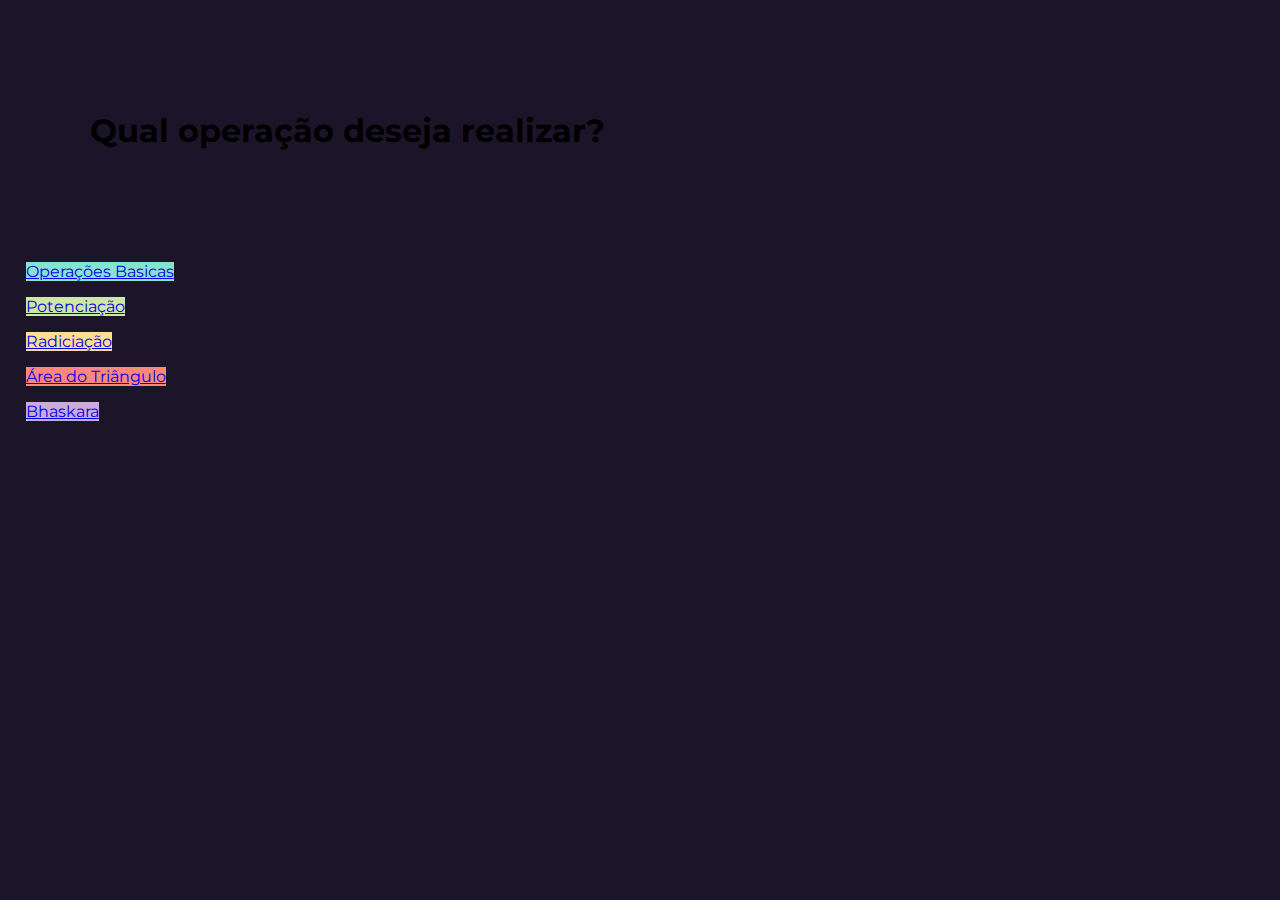
<file: index.html>
<!DOCTYPE html>
<html lang="pt-br">
<head>
    <!-- CSS only -->
    <link href="https://cdn.jsdelivr.net/npm/bootstrap@5.2.2/dist/css/bootstrap.min.css" rel="stylesheet" integrity="sha384-Zenh87qX5JnK2Jl0vWa8Ck2rdkQ2Bzep5IDxbcnCeuOxjzrPF/et3URy9Bv1WTRi" crossorigin="anonymous">

    <!-- JavaScript Bundle with Popper -->
    <script src="https://cdn.jsdelivr.net/npm/bootstrap@5.2.2/dist/js/bootstrap.bundle.min.js" integrity="sha384-OERcA2EqjJCMA+/3y+gxIOqMEjwtxJY7qPCqsdltbNJuaOe923+mo//f6V8Qbsw3" crossorigin="anonymous"></script>


    <link rel="stylesheet" href="funcoes.js" type="text/javascript">

    <link rel="preconnect" href="https://fonts.googleapis.com">
    <link rel="preconnect" href="https://fonts.gstatic.com" crossorigin>
    <link href="https://fonts.googleapis.com/css2?family=Montserrat&display=swap" rel="stylesheet">

    <meta charset="UTF-8">
    <meta http-equiv="X-UA-Compatible" content="IE=edge">
    <meta name="viewport" content="width=device-width, initial-scale=1.0">
    <title>Calculadora</title>

    <link rel="stylesheet" href="style.css" type="text/css">

</head>
<body>
    <div class="wrapper">

        <h1 class="text-center text-white titulo">Qual operação deseja realizar?</h1>

        <div class="container">
            <div class="row justify-content-center align-items-center">
                <div class="col-auto">

                    <p><a href="ob.html" class="btn b rounded-pill" style="background-color: #86e3ce">Operações Basicas</a></p>
                    <p><a href="potenciacao.html" class="btn b rounded-pill" style="background-color: #d0e6a5">Potenciação</a></p>
                    <p><a href="radiciacao.html" class="btn b rounded-pill" style="background-color: #ffdd95">Radiciação</a></p>
                    <p><a href="area.html" class="btn b rounded-pill"style="background-color: #fc887b">Área do Triângulo</a></p>
                    <p><a href="bh.html" class="btn b rounded-pill"  style="background-color: #ccabda">Bhaskara</a></p>


                </div>
            </div>
          </div>











    </div>
    
</body>
</html>
</file>
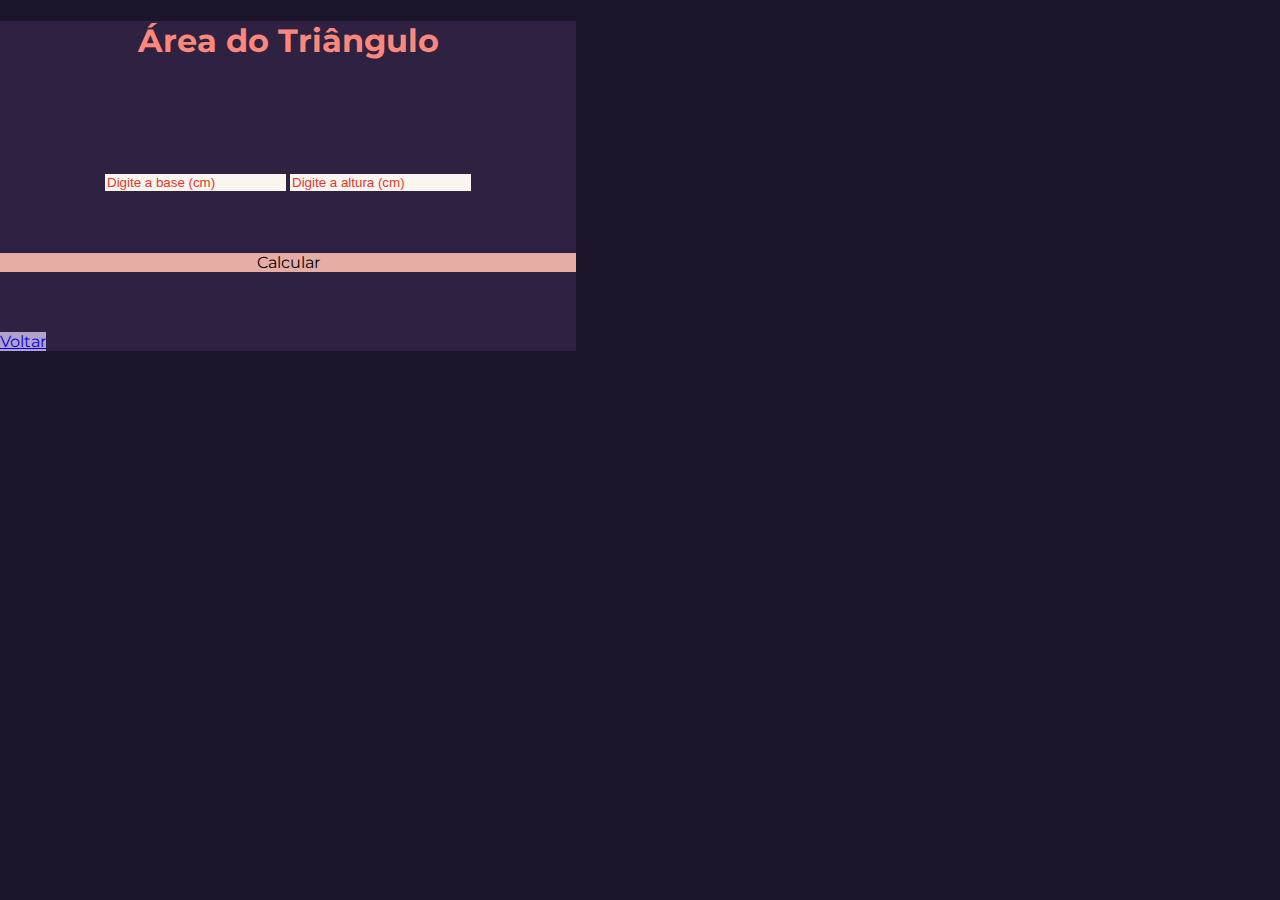
<file: area.html>
<!DOCTYPE html>
<html lang="pt-br">
<head>
    <!-- CSS only -->
<link href="https://cdn.jsdelivr.net/npm/bootstrap@5.2.2/dist/css/bootstrap.min.css" rel="stylesheet" integrity="sha384-Zenh87qX5JnK2Jl0vWa8Ck2rdkQ2Bzep5IDxbcnCeuOxjzrPF/et3URy9Bv1WTRi" crossorigin="anonymous">
    <!-- JavaScript Bundle with Popper -->
<script src="https://cdn.jsdelivr.net/npm/bootstrap@5.2.2/dist/js/bootstrap.bundle.min.js" integrity="sha384-OERcA2EqjJCMA+/3y+gxIOqMEjwtxJY7qPCqsdltbNJuaOe923+mo//f6V8Qbsw3" crossorigin="anonymous"></script>

    <script src="funcoes.js" type="text/javascript"></script>

    <link rel="preconnect" href="https://fonts.googleapis.com">
    <link rel="preconnect" href="https://fonts.gstatic.com" crossorigin>
    <link href="https://fonts.googleapis.com/css2?family=Montserrat&display=swap" rel="stylesheet">

    <meta charset="UTF-8">
    <meta http-equiv="X-UA-Compatible" content="IE=edge">
    <meta name="viewport" content="width=device-width, initial-scale=1.0">
    <title>Área do Triângulo</title>

    <link rel="stylesheet" href="style.css" type="text/css">

</head>
<body>
    <div class="wrapper">

        <div class="container p-5 my-5 c rounded-4">
            <center>

                <h1 class="titulo4">Área do Triângulo</h1>

                <input type="number" class="form-control rounded-pill area1" placeholder="Digite a base (cm)" id="base">
                <input type="number" class="form-control rounded-pill area1" placeholder="Digite a altura (cm)" id="altura">

                <p  class="btn rounded-pill r" style="background-color: #e6ada5" onclick="Area()">Calcular</p>
                <p class="resultado1" id="resultado"></p>
                
            </center>

            <p><a href="index.html" class="btn rounded-pill" style="background-color: #b2a2c9">Voltar</a></p>


        </div>
    </div>
    
</body>
</html>
</file>
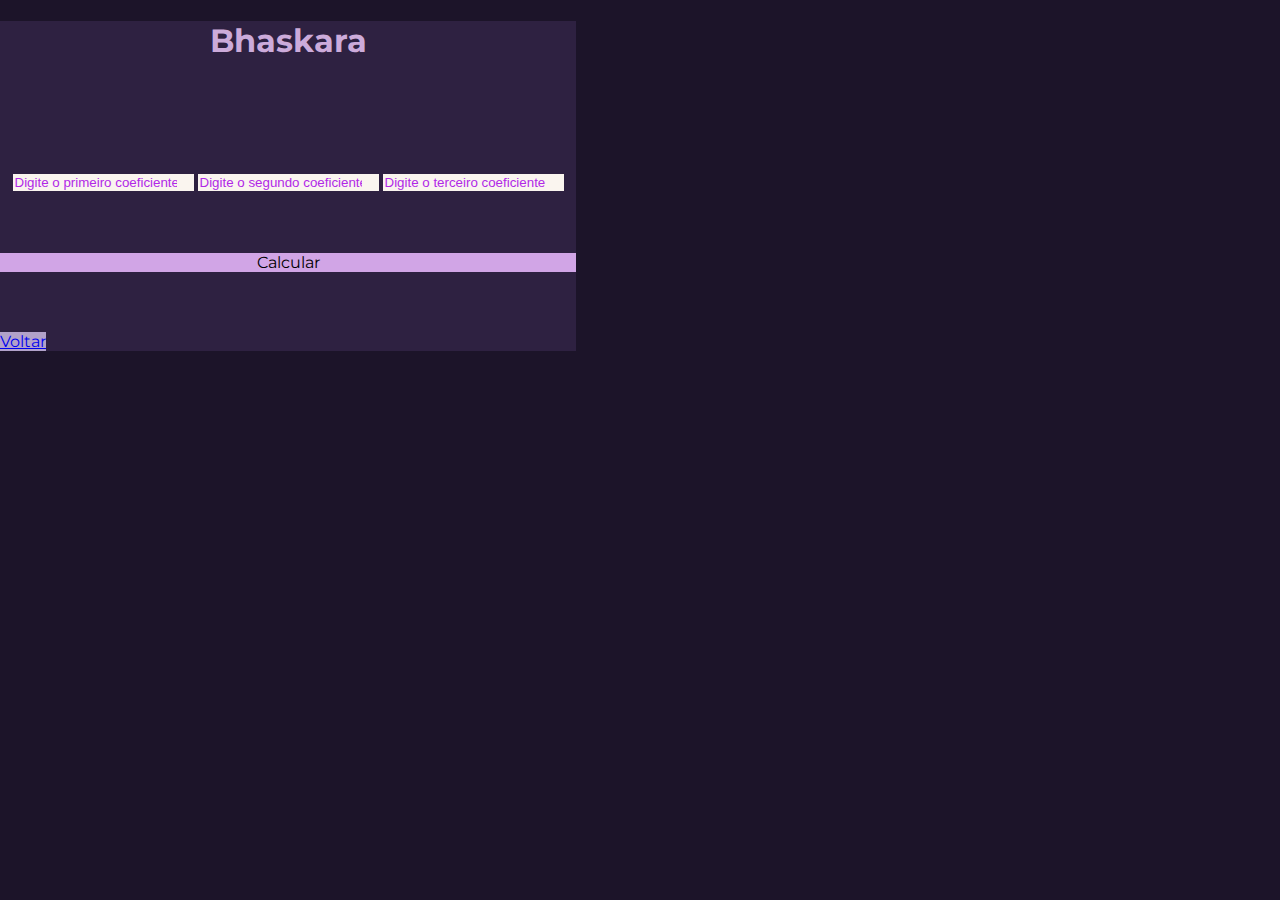
<file: bh.html>
<!DOCTYPE html>
<html lang="pt-br">
<head>
    <!-- CSS only -->
<link href="https://cdn.jsdelivr.net/npm/bootstrap@5.2.2/dist/css/bootstrap.min.css" rel="stylesheet" integrity="sha384-Zenh87qX5JnK2Jl0vWa8Ck2rdkQ2Bzep5IDxbcnCeuOxjzrPF/et3URy9Bv1WTRi" crossorigin="anonymous">
    <!-- JavaScript Bundle with Popper -->
<script src="https://cdn.jsdelivr.net/npm/bootstrap@5.2.2/dist/js/bootstrap.bundle.min.js" integrity="sha384-OERcA2EqjJCMA+/3y+gxIOqMEjwtxJY7qPCqsdltbNJuaOe923+mo//f6V8Qbsw3" crossorigin="anonymous"></script>

    <script src="funcoes.js" type="text/javascript"></script>

    <link rel="preconnect" href="https://fonts.googleapis.com">
    <link rel="preconnect" href="https://fonts.gstatic.com" crossorigin>
    <link href="https://fonts.googleapis.com/css2?family=Montserrat&display=swap" rel="stylesheet">

    <meta charset="UTF-8">
    <meta http-equiv="X-UA-Compatible" content="IE=edge">
    <meta name="viewport" content="width=device-width, initial-scale=1.0">
    <title>Bhaskara</title>

    <link rel="stylesheet" href="style.css" type="text/css">

</head>
<body>
    <div class="wrapper">

        <div class="container p-5 my-5 c rounded-4">
            <center>

                <h1 class="titulo5">Bhaskara</h1>

                <input type="number" class="form-control rounded-pill fq1" placeholder="Digite o primeiro coeficiente (a)" id="a">

                <input type="number" class="form-control rounded-pill fq1" placeholder="Digite o segundo coeficiente (b)" id="b">

                <input type="number" class="form-control rounded-pill fq1" placeholder="Digite o terceiro coeficiente (c)" id="c">

                <p  class="btn rounded-pill r" style="background-color: #d1a5e6" onclick="Bhaskara()">Calcular</p>
                <p class="resultado1" id="resultado"></p>
                
            </center>

            <p><a href="index.html" class="btn rounded-pill" style="background-color: #b2a2c9">Voltar</a></p>


        </div>
    </div>
    
</body>
</html>
</file>
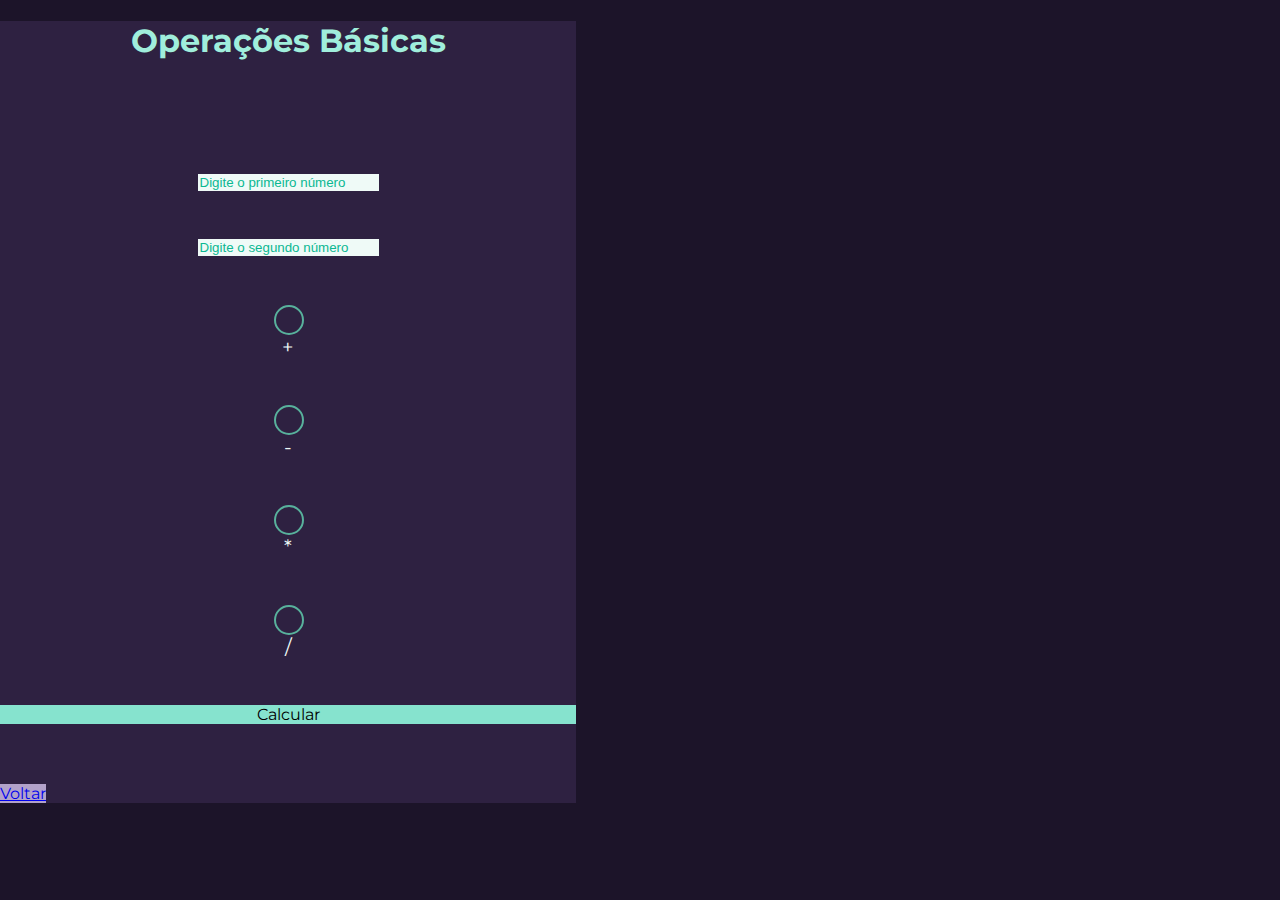
<file: ob.html>
<!DOCTYPE html>
<html lang="pt-br">
<head>
    <!-- CSS only -->
<link href="https://cdn.jsdelivr.net/npm/bootstrap@5.2.2/dist/css/bootstrap.min.css" rel="stylesheet" integrity="sha384-Zenh87qX5JnK2Jl0vWa8Ck2rdkQ2Bzep5IDxbcnCeuOxjzrPF/et3URy9Bv1WTRi" crossorigin="anonymous">
    <!-- JavaScript Bundle with Popper -->
<script src="https://cdn.jsdelivr.net/npm/bootstrap@5.2.2/dist/js/bootstrap.bundle.min.js" integrity="sha384-OERcA2EqjJCMA+/3y+gxIOqMEjwtxJY7qPCqsdltbNJuaOe923+mo//f6V8Qbsw3" crossorigin="anonymous"></script>

    <script src="funcoes.js" type="text/javascript"></script>

    <link rel="preconnect" href="https://fonts.googleapis.com">
    <link rel="preconnect" href="https://fonts.gstatic.com" crossorigin>
    <link href="https://fonts.googleapis.com/css2?family=Montserrat&display=swap" rel="stylesheet">

    <meta charset="UTF-8">
    <meta http-equiv="X-UA-Compatible" content="IE=edge">
    <meta name="viewport" content="width=device-width, initial-scale=1.0">
    <title>Operações Básicas</title>

    <link rel="stylesheet" href="style.css" type="text/css">

</head>
<body>

    <div class="wrapper">

        <div class="container p-5 my-5 c rounded-4">
            <center>

                <h1 class="titulo1">Operações Básicas</h1>

                <form>
                    
                    <div class="row">
                        <div class="col p-3">
                            <input type="number" class="form-control rounded-pill ob1" placeholder="Digite o primeiro número" id="num1">
                        </div>


                        <div class="col p-3">
                            <input type="number" class="form-control rounded-pill ob1" placeholder="Digite o segundo número" id="num2">
                        </div>
                      </div>


                    <div class="form-check form-check-inline r">
                        <input class="radio" type="radio" name="opt" id="inlineRadio1" value="+">
                        <label class="form-check-label l" for="inlineRadio1">+</label>
                      </div>

                      <div class="form-check form-check-inline r">
                        <input class="radio" type="radio" name="opt" id="inlineRadio2" value="-">
                        <label class="form-check-label l" for="inlineRadio2">-</label>
                      </div>

                      <div class="form-check form-check-inline r">
                        <input class="radio" type="radio" name="opt" id="inlineRadio3" value="*">
                        <label class="form-check-label l" for="inlineRadio3">*</label>
                      </div>

                      <div class="form-check form-check-inline r">
                        <input class="radio" type="radio" name="opt" id="inlineRadio4" value="/">
                        <label class="form-check-label l" for="inlineRadio4">/</label>
                      </div>

                </form>

                <p  class="btn rounded-pill r" style="background-color: #86e3ce" onclick="OperacoesBasicas()">Calcular</p>

                <p class="resultado1" id="resultado"></p>

            </center>

            <p><a href="index.html" class="btn rounded-pill" style="background-color: #b2a2c9">Voltar</a></p>

        </div>




    </div>
    
</body>
</html>
</file>
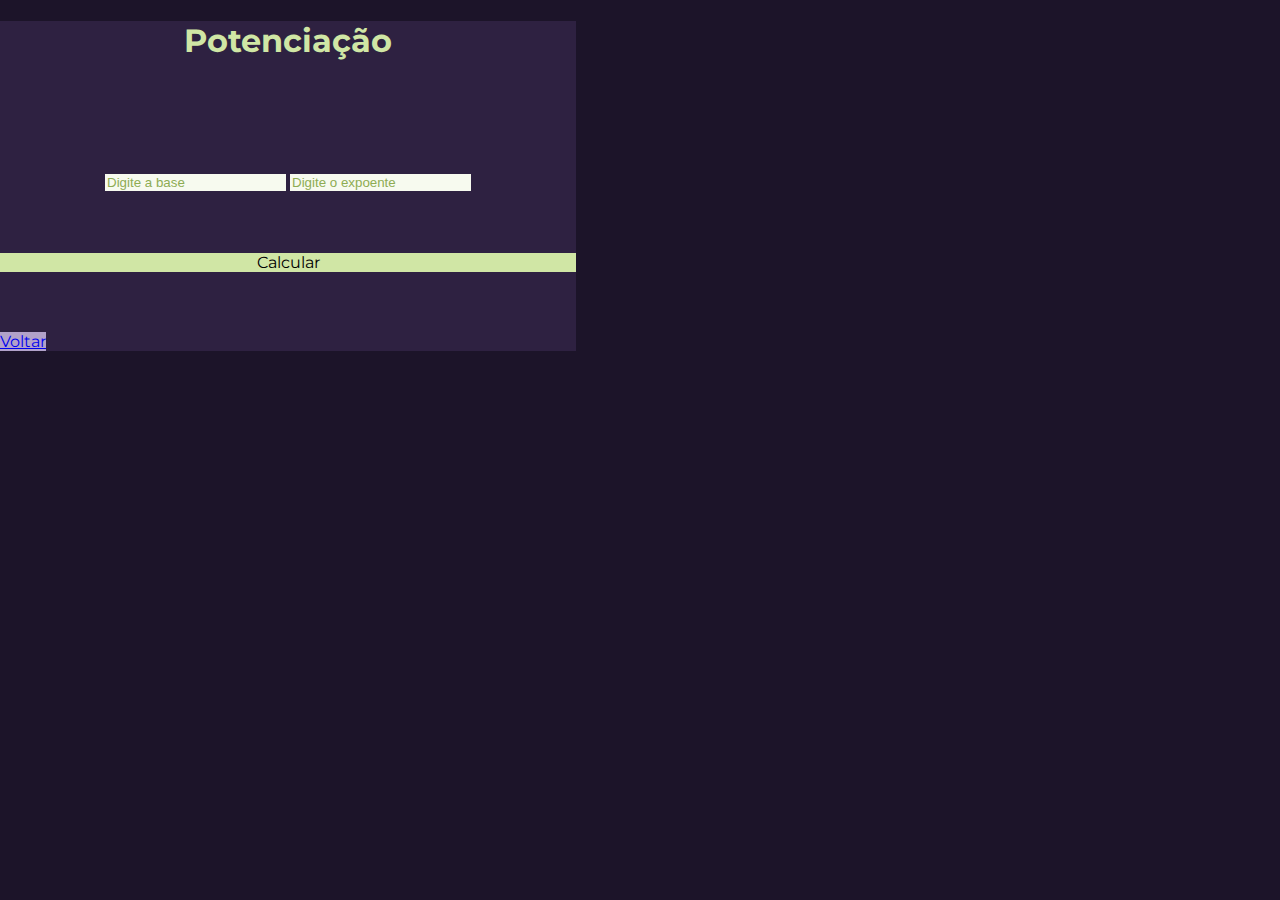
<file: potenciacao.html>
<!DOCTYPE html>
<html lang="pt-br">
<head>
    <!-- CSS only -->
<link href="https://cdn.jsdelivr.net/npm/bootstrap@5.2.2/dist/css/bootstrap.min.css" rel="stylesheet" integrity="sha384-Zenh87qX5JnK2Jl0vWa8Ck2rdkQ2Bzep5IDxbcnCeuOxjzrPF/et3URy9Bv1WTRi" crossorigin="anonymous">
    <!-- JavaScript Bundle with Popper -->
<script src="https://cdn.jsdelivr.net/npm/bootstrap@5.2.2/dist/js/bootstrap.bundle.min.js" integrity="sha384-OERcA2EqjJCMA+/3y+gxIOqMEjwtxJY7qPCqsdltbNJuaOe923+mo//f6V8Qbsw3" crossorigin="anonymous"></script>

    <script src="funcoes.js" type="text/javascript"></script>

    <link rel="preconnect" href="https://fonts.googleapis.com">
    <link rel="preconnect" href="https://fonts.gstatic.com" crossorigin>
    <link href="https://fonts.googleapis.com/css2?family=Montserrat&display=swap" rel="stylesheet">

    <meta charset="UTF-8">
    <meta http-equiv="X-UA-Compatible" content="IE=edge">
    <meta name="viewport" content="width=device-width, initial-scale=1.0">
    <title>Potenciação</title>

    <link rel="stylesheet" href="style.css" type="text/css">

</head>
<body>
    <div class="wrapper">

        <div class="container p-5 my-5 c rounded-4">
            <center>

                <h1 class="titulo2">Potenciação</h1>

                <input type="number" class="form-control rounded-pill po1" placeholder="Digite a base" id="num">
                <input type="number" class="form-control rounded-pill po1" placeholder="Digite o expoente" id="expoente">

                <p  class="btn rounded-pill r" style="background-color: #d0e6a5" onclick="Potencia()">Calcular</p>
                <p class="resultado1" id="resultado"></p>
                
            </center>

            <p><a href="index.html" class="btn rounded-pill" style="background-color: #b2a2c9">Voltar</a></p>


        </div>
    </div>
    
</body>
</html>
</file>
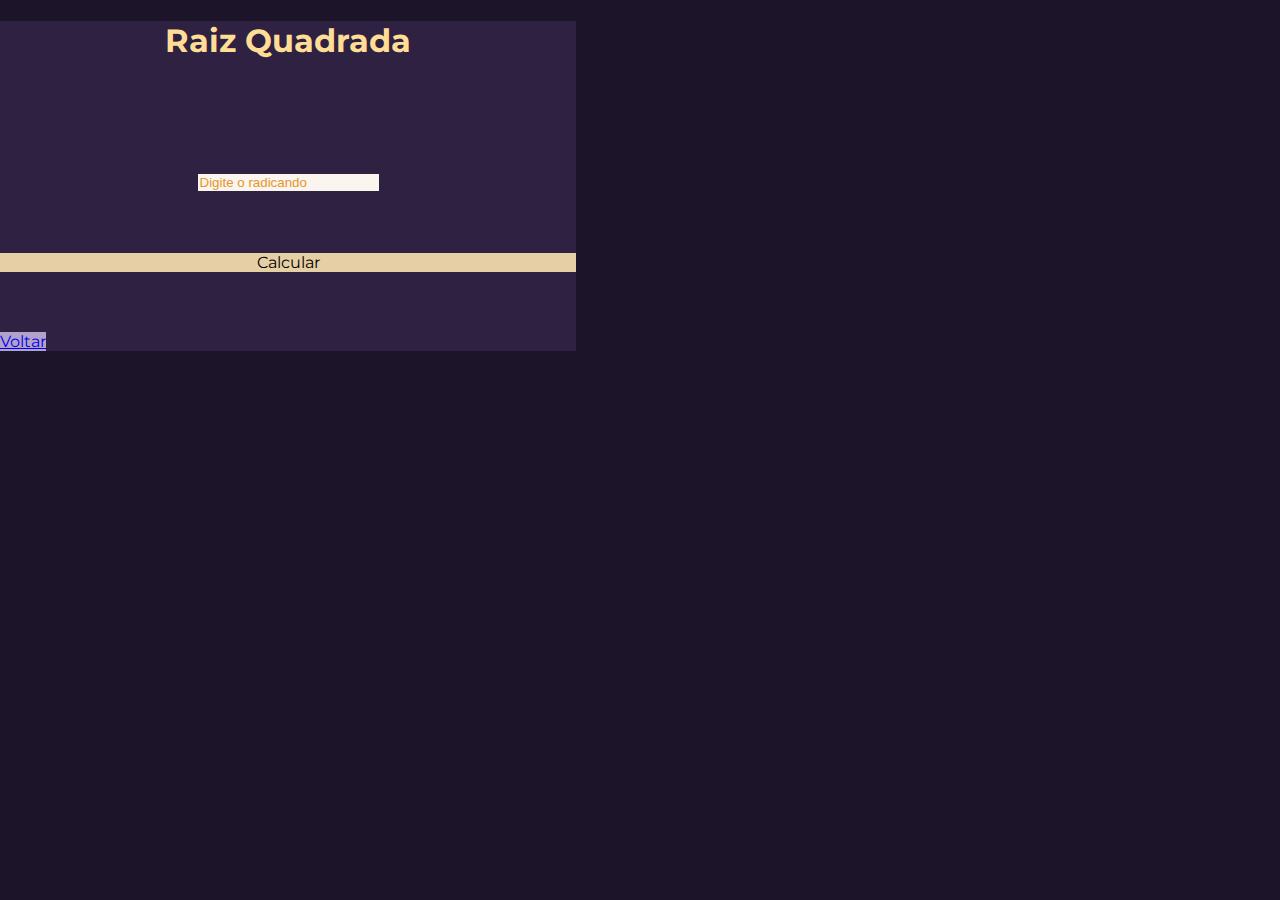
<file: radiciacao.html>
<!DOCTYPE html>
<html lang="pt-br">
<head>
    <!-- CSS only -->
<link href="https://cdn.jsdelivr.net/npm/bootstrap@5.2.2/dist/css/bootstrap.min.css" rel="stylesheet" integrity="sha384-Zenh87qX5JnK2Jl0vWa8Ck2rdkQ2Bzep5IDxbcnCeuOxjzrPF/et3URy9Bv1WTRi" crossorigin="anonymous">
    <!-- JavaScript Bundle with Popper -->
<script src="https://cdn.jsdelivr.net/npm/bootstrap@5.2.2/dist/js/bootstrap.bundle.min.js" integrity="sha384-OERcA2EqjJCMA+/3y+gxIOqMEjwtxJY7qPCqsdltbNJuaOe923+mo//f6V8Qbsw3" crossorigin="anonymous"></script>

    <script src="funcoes.js" type="text/javascript"></script>

    <link rel="preconnect" href="https://fonts.googleapis.com">
    <link rel="preconnect" href="https://fonts.gstatic.com" crossorigin>
    <link href="https://fonts.googleapis.com/css2?family=Montserrat&display=swap" rel="stylesheet">

    <meta charset="UTF-8">
    <meta http-equiv="X-UA-Compatible" content="IE=edge">
    <meta name="viewport" content="width=device-width, initial-scale=1.0">
    <title>Radiciação</title>

    <link rel="stylesheet" href="style.css" type="text/css">

</head>
<body>
    <div class="wrapper">

        <div class="container p-5 my-5 c rounded-4">
            <center>

                <h1 class="titulo3">Raiz Quadrada</h1>

                <input type="number" class="form-control rounded-pill ra1" placeholder="Digite o radicando " id="num">

                <p  class="btn rounded-pill r" style="background-color: #e6cfa5" onclick="Raiz()">Calcular</p>
                <p class="resultado1" id="resultado"></p>
                
            </center>

            <p><a href="index.html" class="btn rounded-pill" style="background-color: #b2a2c9">Voltar</a></p>


        </div>
    </div>
    
</body>
</html>
</file>
<file: style.css>
body{
    background-color: #1c1429;
    font-family: Montserrat;
}
.wrapper{
    position: absolute;
    top: 0;
    left: 0;
    height: 100%;
    width: 100%;
}

.titulo{
    padding: 10vh;
}

.b{
    width: 400px;
    margin: 2%;
}

.c{
    background-color: #2e2141;
    width: 45%;
}









.titulo1{
    padding-bottom: 10vh;
    color: #a0eedc;
}

.ob1{
    background-color: #effaf7;
    color: #58b19c;
    border: none;
    margin-bottom: 8%;
}

.ob1::placeholder{
    color: #0bb892;
}

.r{
    margin-bottom: 8%;
}

.l{
    cursor: pointer;
    font-size: 20px;
    color: #effaf7;
}

.radio{
    position: relative;
    appearance: none;
    cursor: pointer;
    width: 30px;
    height: 30px;
    border-radius: 50%;
    outline: none;
    border: 2px solid #58b19c;
    display: flex;
    align-items: center;
    justify-content: center;

}

.radio::before{
    position: absolute;
    content: '';
    height: 18px;
    width: 18px;
    background: #58b19c;
    border-radius: 50%;
    opacity: 0;
}

.radio:checked:before{
    opacity: 1;
}

.resultado1{
    font-size: 60px;
    color: #effaf7;
}




.titulo2{
    padding-bottom: 10vh;
    color: #d0e6a5;
}

.po1{
    background-color: #f7faef;
    color: #8fb158;
    border: none;
    margin-bottom: 8%;
}

.po1::placeholder{
    color: #8eac53;
}




.titulo3{
    padding-bottom: 10vh;
    color: #ffdd95;
}

.ra1{
    background-color: #faf5ef;
    color: #e0a72a;
    border: none;
    margin-bottom: 8%;
}

.ra1::placeholder{
    color: #e79529;
}




.titulo4{
    padding-bottom: 10vh;
    color: #fc887b;
}

.area1{
    background-color: #faf5ef;
    color: #e03f2a;
    border: none;
    margin-bottom: 8%;
}

.area1::placeholder{
    color: #e73629;
}




.titulo5{
    padding-bottom: 10vh;
    color: #ccabda;
}

.fq1{
    background-color: #faf5ef;
    color: #b52ae0;
    border: none;
    margin-bottom: 8%;
}

.fq1::placeholder{
    color: #b129e7;
}
</file>
